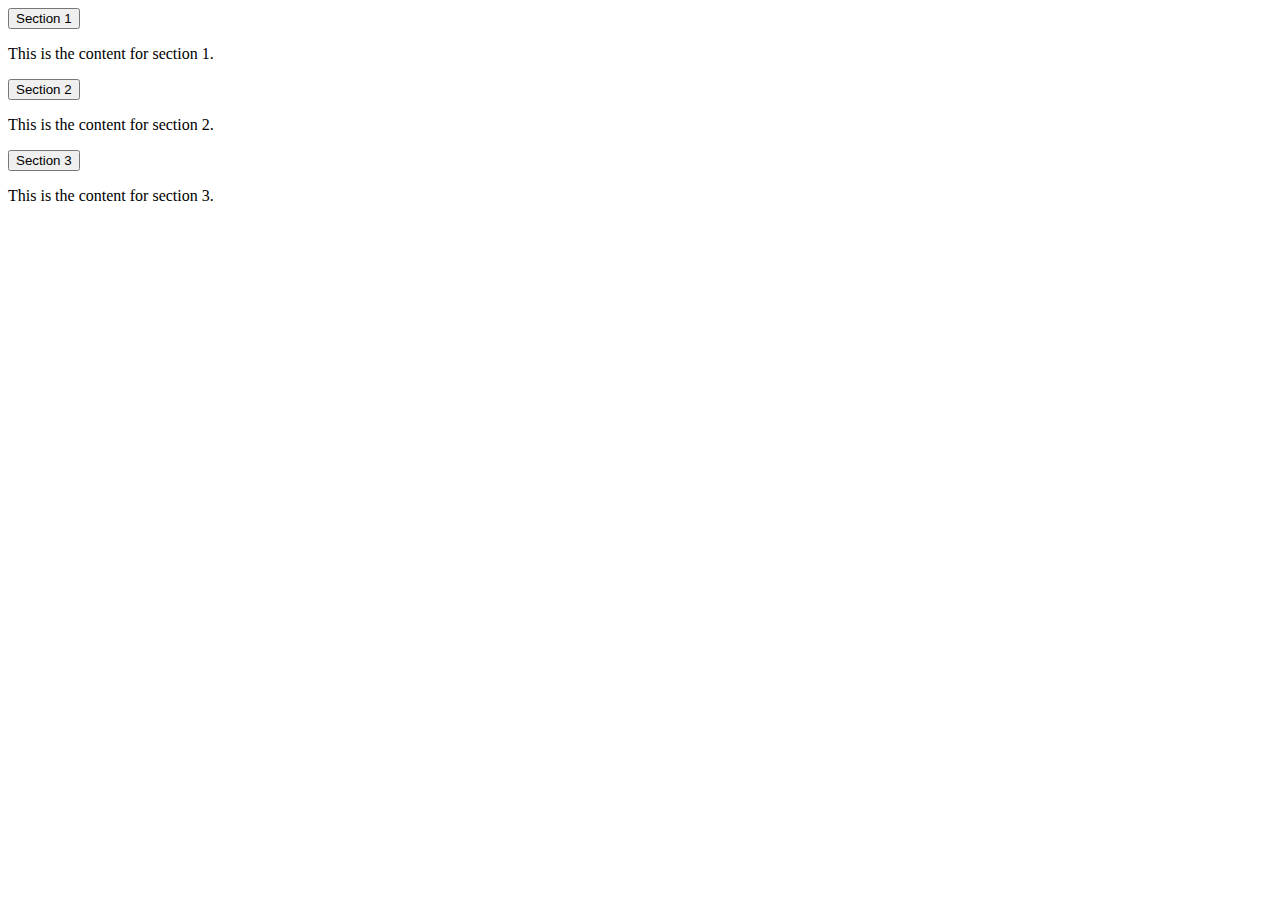
<file: chessPieceMovementPath/index.html>
<!DOCTYPE html>
<html lang="en">

<head>
    <meta charset="UTF-8">
    <meta name="viewport" content="width=device-width, initial-scale=1.0">
    <link rel="stylesheet" href="style.css">
    <title>Accordion Example</title>
</head>

<body>
    <div class="accordion">
        <div class="accordion-item">
            <button class="accordion-button">Section 1</button>
            <div class="accordion-content">
                <p>This is the content for section 1.</p>
            </div>
        </div>
        <div class="accordion-item">
            <button class="accordion-button">Section 2</button>
            <div class="accordion-content">
                <p>This is the content for section 2.</p>
            </div>
        </div>
        <div class="accordion-item">
            <button class="accordion-button">Section 3</button>
            <div class="accordion-content">
                <p>This is the content for section 3.</p>
            </div>
        </div>
        <!-- Add more sections as needed -->
    </div>
    <script>
        const accord=document.querySelectorAll(".accordion-button");
        for(let i=0;i<accord.length;i++){
            let elem=accord[i];
            let isOpen=false;
            elem.addEventListener("click",function(e){
                let target=e.target;
                let text=target.innerText;
                console.log(text);
                console.log(target.nextElementSibling);
                if(!isOpen){
                    target.nextElementSibling.style.display="block";
                    isOpen=true;
                }
                else{
                    target.nextElementSibling.style.display="none";
                    isOpen=false;
                }
                
            })
        }



    </script>
</body>

</html>
</file>
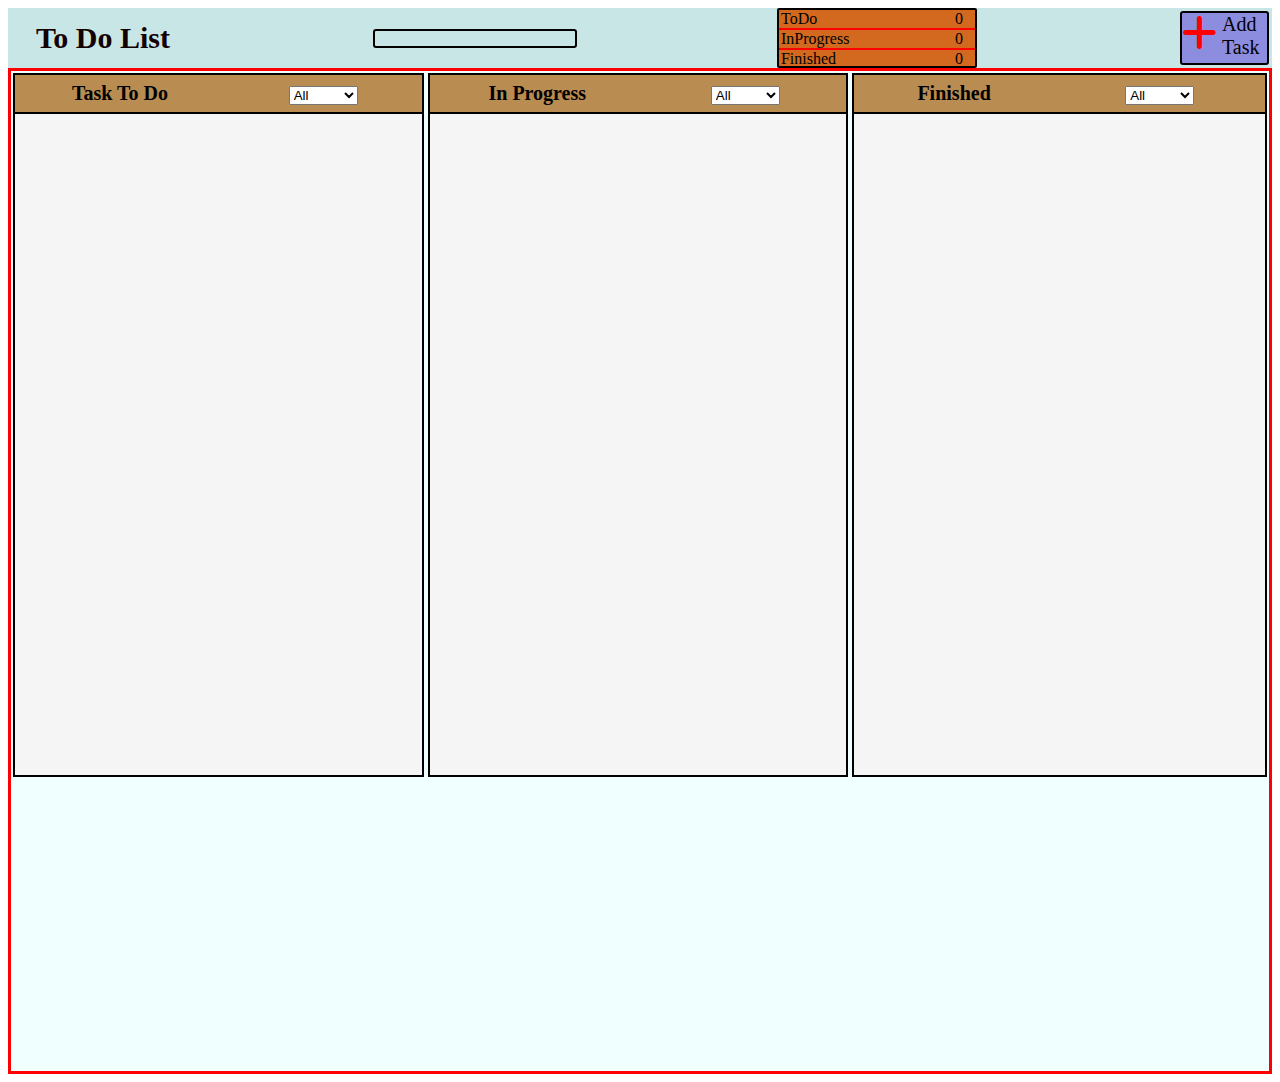
<file: ToDoList/index.html>
<!DOCTYPE html>
<html lang="en">
<head>
  <meta charset="UTF-8" />
  <meta name="viewport" content="width=device-width, initial-scale=1.0" />
  <title>To Do List</title>
  <link rel="stylesheet" href="style.css" />
  <link
    rel="stylesheet"
    href="https://cdnjs.cloudflare.com/ajax/libs/font-awesome/6.4.0/css/all.min.css"
  />
</head>
<body>
  <div class="container">
  <h1>To Do List</h1>
  <div class="progressbar">
    <div class="progressbarcolor"></div>
  </div>
  <div class="task-status"> 
    <div class="total-todo">ToDo 
      <div class="todocount"> 0 </div>
    </div>
    <div class="total-inprogress">InProgress 
      <div class="inprogresscount"> 0 </div>
    </div>
    <div class="total-finished">Finished 
      <div class="finishedcount"> 0 </div>
    </div>
  </div>
  <div class="add-btn">
    <i class="fa-solid fa-plus"></i> 
    <div class="add-task"> Add Task </div>
    <!-- <i class="fa-solid fa-xmark"></i> -->
  </div>
  </div>
  <div class="segments">
    <div class="to-do-tasks">
      <div class="section-title">
        <span>Task To Do </span>
        <span class="sorttask">
          <select class="todo-options">
            <option value="sort by" selected disabled hidden>All</option>
            <option value="all">All</option>
            <option value="Daily">Daily</option>
            <option value="weekly">Weekly</option>
            <option value="monthly">Monthly</option>
          </select>
        </span>
      </div> 
      <div class="todoadded"></div>
    </div>
    <div class="in-progress"> 
      <div class="section-title">
        <span>In Progress</span>
        <span class="sorttask">
          <select class="inprogress-options">
            <option value="sort by" selected disabled hidden>All</option>
            <option value="all">All</option>
            <option value="daily">Daily</option>
            <option value="weekly">Weekly</option>
            <option value="monthly">Monthly</option>
          </select>
        </span>
      </div>
      <div class="inprogress"></div>
    </div>
    <div class="finished">
      <div class="section-title">
        <span>Finished</span>
        <span class="sorttask">
          <select class="finished-options">
            <option value="sort by" selected disabled hidden>All</option>
            <option value="all">All</option>
            <option value="daily">Daily</option>
            <option value="weekly">Weekly</option>
            <option value="monthly">Monthly</option>
          </select>
        </span>
      </div>
      <div class="finish"> </div>
    </div>
  </div>
  <div class="dialogbox">
      <div class="header-place">
        <h4 class="dialogbox-header">Add Your Task Here</h4>
        <i class="fa-solid fa-square-xmark" style="font-size: 30px;color: red;"></i>
      </div>
       <select class="dropdown">
        <option value="none" disabled selected hidden>Daily</option>
        <option value="daily">Daily</option>
        <option value="weekly">Weekly</option>
        <option value="monthly">Monthly</option>
      </select>
      <textarea class="text-area" placeholder="Type Your Tasks Here"></textarea>
      <button class="addTask" style=" color:balck;background-color:green">Add Task</button>
  </div>
  <script src="script.js"></script>
</body>
</html>
</file>
<file: chessPieceMovementPath/style.css>
.split{
    display: flex;
    flex-direction: row;
    gap: 50px;
}
.chess-pieces{
    box-sizing: border-box;
    width: 10rem;
    height: 1.5rem;
    background-color: blue;
    cursor: pointer;
}

.chess-pieces:hover{
    background-color: burlywood;
    transition: transform 0.2s ease;
}

.table{
    margin: 10px;
    padding-left: 50px;
    border-collapse: collapse;
    border-spacing: 0; 
    cursor: pointer;
}

.box{
    width : 4rem;
    height: 4rem;
    border: 1px solid black;
    text-align: center;
    color: teal;
}

.white{
    background-color: whitesmoke;
}

.black{
    background-color: black;
}

.dialog-box{
    position: absolute;
    top: 150px;
    left:5px;
    right: 100px;
    bottom: 50px;
    width: 10rem;
    height: 6rem;
    background-color: red;
    display: none;
    display: flex;
    justify-content: center;
    align-items: center;
    border:1px solid black;
    border-radius: 3px;
    justify-content: center;
}
.okBtn{
    display: flex;
    flex-direction: row;
    justify-content: center;
    align-items: center;
}
.okbtn{

    background-color: rgb(13, 216, 115);
}

.teal{
    background-color: teal;
}
</file>
<file: ToDoList/style.css>
.container{
    display: flex;
    flex-direction: row;
    background-color: rgb(201, 230, 230);
    justify-content: space-between;
    align-items: center;
    width:vh;
    height: 60px;
}
h1{
    margin: 3px;
    padding-left: 25px;
    display: flex;
    flex-direction: row;
    justify-content: flex-start;
    font-size: 30px;
    color: rgb(19, 1, 1);
}
.progressbar{
    /* margin: 5px;
    padding: 2px; */
    width: 200px;
    height: 15px;
    border: 2px solid black;
    background-color: whitesmoke(179, 172, 221);
    text-align: start;
    border-radius: 3px;
    text-align: center;
}
.progressbarcolor{
    /* margin: 1px;
    padding: 1px; */
    width: 0px;
    height: 14px;
    background-color: chartreuse;
    border-radius: 3px;
    text-align: center;
    /* border: 1px solid black; */
}
.add-btn {
  margin: 3px;
  padding-right: 5px;
  display: flex;
  flex-direction: row; 
  justify-content: space-evenly;
  font-size: 40px;
  color: red;
  background-color: rgb(141, 141, 224);
  border: 2px solid black;
  width : 80px;
  height: 50px;
  border-radius: 3px;
  gap: 5px;
  /* transition: all 0.3s ease;  */
}

.add-btn:hover{
  cursor: pointer;
  background-color: rgb(175, 175, 202);/* Change background to indicate hover */
  box-shadow: 0 4px 8px rgba(0, 0, 0, 0.3);
  transform: scale(1.05); 
  color: yellow;
}

.add-task{
    display:flex;
    flex-direction: coloumn;
    /* align-items: flex-end; */
    justify-content: flex-end;
    font-size: 20px;
    color:black
}
.task-status{
    display: flex;
    flex-direction: column;
    justify-content: space-evenly;
    align-items: flex-start; 
    width : 200px;
    height : 60px;
    background-color: chocolate;
    border: 2px solid black;
    border-radius: 2px;
    box-sizing: border-box; 
}
.total-todo,
.total-inprogress,
.total-finished {
    display: flex;
    flex-direction: row;
    justify-content: space-between;
    align-items: center;
    border-bottom: 2px solid red;
    width : 100%; 
    box-sizing: border-box;
    padding-left: 2px; 
    padding-right: 2px; 
}
.todocount,
.inprogresscount,
.finishedcount{
    padding-right: 10px;
}
.segments{
    display: flex;
    flex-direction: row;
    justify-content: space-between;
    align-items:flex-start;
    width: vh;
    height: 1000px;
    border: 3px solid red;
    background-color: azure;
}
.to-do-tasks{
    /* color: black; */
    font-size: 20px;
    background-color:whitesmoke;
    margin: 2px;
    width: 430px;
    height : 700px;
    border: 2px solid black;
    display : flex;
    flex-direction: column;
    justify-content: flex-start;
    align-items: flex-start;
}

.in-progress{
    font-size: 20px;
    display : flex;
    flex-direction: column;
    align-items: center;
    color: black;
    background-color:whitesmoke;
    margin: 2px;
    width: 440px;
    height : 700px;
    border: 2px solid black;
}
.finished{
    font-size: 20px;
    display : flex;
    flex-direction: column;
    align-items: center;
    color: black;
    background-color:whitesmoke;
    margin: 2px;
    width: 435px;
    height : 700px;
    border: 2px solid black;
}
.section-title{
    display: flex;
    flex-direction: row;
    justify-content: space-around;
    font-weight: bolder;
    font-size: 20px;
    background-color: rgb(185, 140, 81);
    border-bottom: 2px solid black;
    width: 100%;
    align-items: center;
}
.dialogbox{
    display: none;
    flex-direction: column;
    margin: 2px;
    padding: 1px;
    width: 300px;
    height: 250px;
    border: 2px solid darkslateblue;
    border-radius: 3px;

    justify-content: center;
    align-items: center;
    position: fixed;
    top: 50%;
    left: 50%;
    transform: translate(-50%, -50%);
    background-color: white;
}
.header-place{
    display: flex;
    flex-direction: row;
    justify-content: space-between;
}
.dialogbox-header{
    display: flex;
    justify-content: center;
    align-items: center;
    font-size: small;
    color: rgb(223, 0, 156);
    background-color: black;
    width: 265px;
    height: 25px;
    margin: 2px;
    padding: 1px;
    border: 1px solid red;
    border-radius:3px ;
}

.text-area{
    margin: 2px;
    padding: 3px;
    width: 290px;
    height: 245px;
    border: 1px solid red;
    border-radius: 3px;
    background-color: lightsalmon;
}
.icons{
    display: flex;
    flex-direction: row;
    justify-content: flex-end;
    width: 350px;
    background-color: rgb(99, 82, 114);
}

.dropdown{
    display: inline-block;
    background-color: burlywood;
    margin: 2px;
    padding: 1px;
    width: 298px;
    height: 25px;
    border-radius: 3px;
}

.taskholder{
    margin : 2px;
    /* padding: 1px; */
    width: 390px;
    /* height: 150px;  */
    min-height: 150px;
    background-color: whitesmoke;
    border: 2px solid black;
    display: flex;
    flex-direction: column;
    align-items: flex-start;
    border-radius: 3px;
}
.ticket-id{
    color:rgb(241, 7, 7);
    display: flex;
    flex-direction: row;
    flex-direction: row;
    text-align: end;
    justify-content: flex-start;
}
.task-type{
    color:darkblue;
    display: flex;
    flex-direction: row;
    text-align: end;
    justify-content: flex-end;
    margin-bottom: 5px;
    width: 390px;
    height : 25px;
    border-bottom: 3px solid black;
}

.task-area{
    color: brown;
    display: flex;
    flex-direction: row;
    text-align: right;
    justify-content: flex-start;
    align-self: flex-start;
    width: 390px;
    height : 120px;
}

.sorttask{
    padding: 7px;
}

.icons{
    display: flex;
    flex-direction: row;
    justify-content: space-evenly;
    align-items: center;
    width: 390px;
    height: 15px;
    border-top: 2px solid black;
    background-color: burlywood;
}

.edit-dialogbox{
    display: none;
    flex-direction: column;
    margin: 2px;
    padding: 1px;
    width: 300px;
    height: 250px;
    border: 2px solid darkslateblue;
    border-radius: 3px;

    justify-content: center;
    align-items: center;
    position: fixed;
    top: 50%;
    left: 50%;
    transform: translate(-50%, -50%);
    background-color: white;
}

.edit-dialogbox-header{
    display: flex;
    justify-content: center;
    align-items: center;
    font-size: small;
    color: rgb(223, 0, 156);
    background-color: black;
    width: 265px;
    height: 25px;
    margin: 2px;
    padding: 1px;
    border: 1px solid red;
    border-radius:3px ;
}

.edit-text-area{
    margin: 2px;
    padding: 3px;
    width: 290px;
    height: 245px;
    border: 1px solid red;
    border-radius: 3px;
    background-color: lightsalmon;
}

.edit-dropdown{
    display: inline-block;
    background-color: burlywood;
    margin: 2px;
    padding: 1px;
    width: 298px;
    height: 25px;
    border-radius: 3px;
}

.edit-header-place{
    display: flex;
    flex-direction: row;
    justify-content: space-between;
}

.taskholder.inprogress{
    margin : 2px;
    /* padding: 1px; */
    width: 415px;
    /* height: 150px;  */
    min-height: 150px;
    background-color: rgb(229, 207, 229);
    border: 2px solid black;
    display  : flex;
    flex-direction: column;
    justify-content: center;
    align-items: flex-start;
    border-radius: 3px;
}

.taskholder.finish{
    margin : 2px;
    /* padding: 1px; */
    width: 415px;
    /* height: 150px;  */
    min-height: 150px;
    background-color: rgb(97, 209, 69);
    border: 2px solid black;
    display: flex;
    flex-direction: column;
    justify-content: center;
    align-items: flex-start;
    border-radius: 2px;
    }


.hidden-box {
  border: none;
  background: transparent;
}

.taskholder.inprogress >.icons{
    display: flex;
    flex-direction: row;
    justify-content: space-evenly;
    align-items: center;
    width: 415px;
    height: 15px;
    border-top: 2px solid black;
    background-color: burlywood;
}

.taskholder.finish >.icons{
    display: flex;
    flex-direction: row;
    justify-content: space-evenly;
    align-items: center;
    width: 415px;
    height: 15px;
    border-top: 2px solid black;
    background-color: burlywood;
}

.taskholder.inprogress .task-area {
  margin: 2px;
  padding: 3px;
  width: 415px;
  height: 120px;
  /* min-height: 150px; */
  border-radius: 3px;
}

.taskholder.inprogress .task-type {
    width:415px;
    border-bottom: 2px solid black;
}

.taskholder.finish .task-type {
    width:415px;
    border-bottom: 2px solid black;
}
</file>
